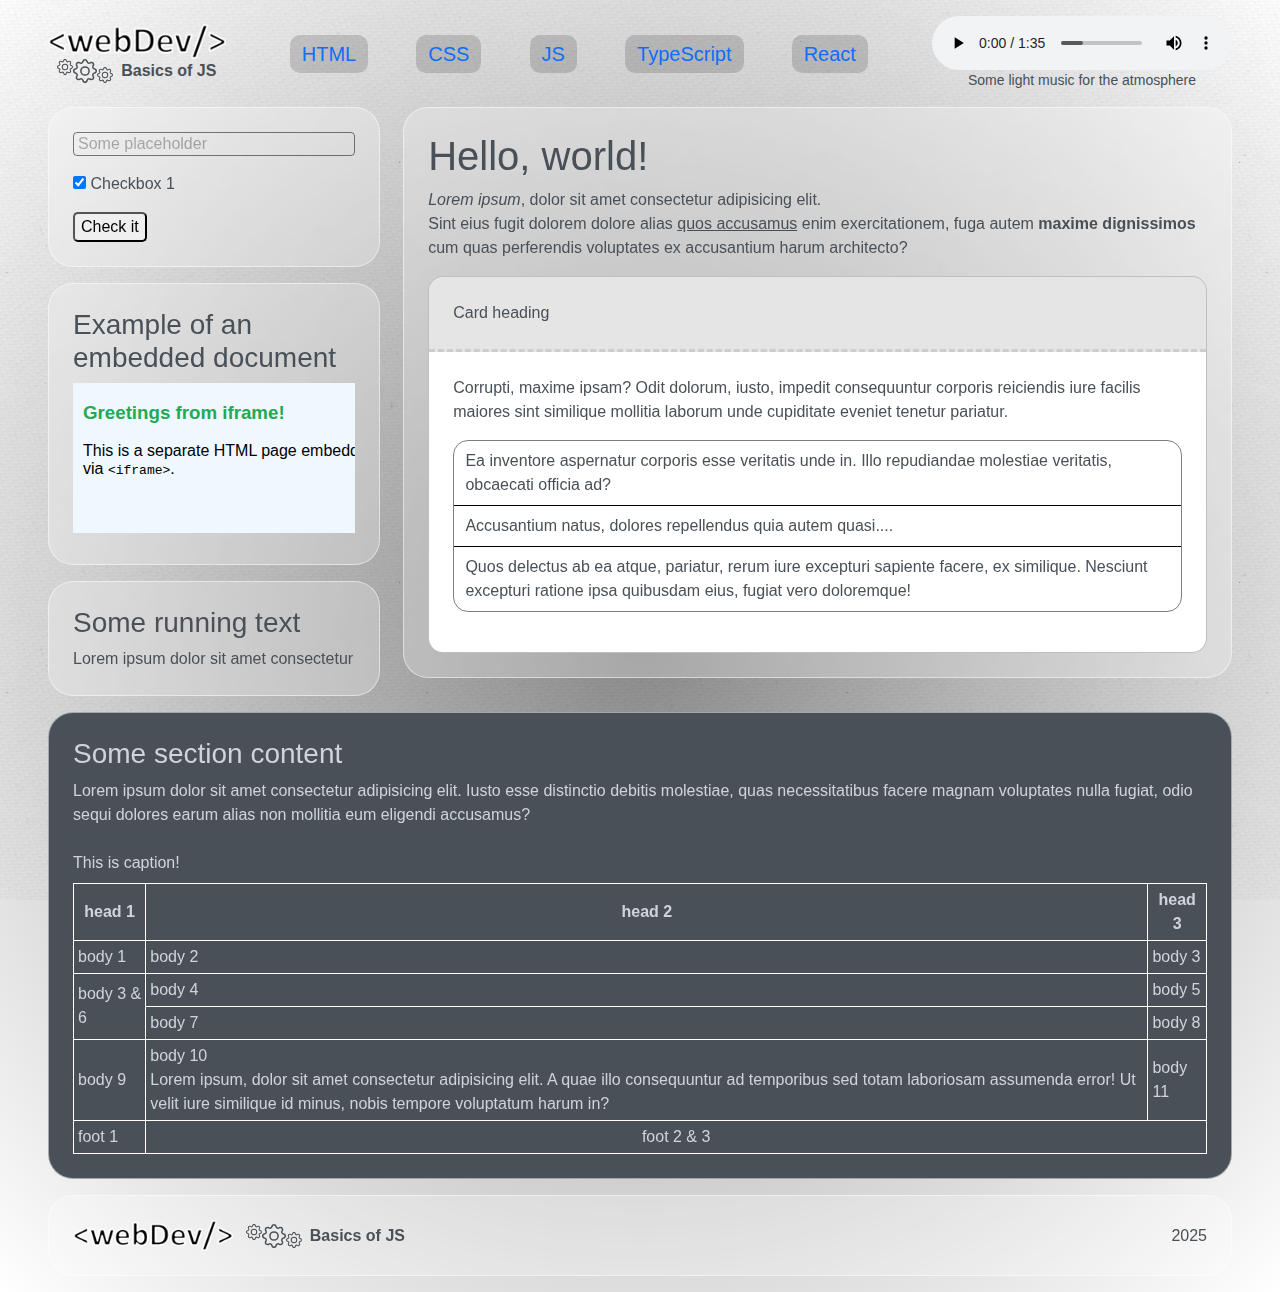
<file: index.html>
<!DOCTYPE html>
<html lang="en">
    <head>
        <meta charset="UTF-8" />
        <meta name="viewport" content="width=device-width, initial-scale=1.0" />
        <title>webDev - Basics of JS</title>
        <link rel="icon" type="image/png" href="./images/favicon.png" sizes="32x32" />
        <meta name="description" content="The page demonstrates Basics of JS" />
        <link rel="stylesheet" href="./assets/styles/bootstrap-reboot.min.css" />
        <link rel="stylesheet" href="./assets/styles/main.css" />
        <!-- <script src="./assets/js/main.js"></script> -->
    </head>
    <body>
        <div id="root">
            <div class="app container">
                <input type="checkbox" id="offcanvas-checkbox" />
                <label for="offcanvas-checkbox" id="offcanvas-overlay"></label>
                <label for="offcanvas-checkbox" class="d-xl-none offcanvas-toggle" id="app-main-offcanvas-toggle">
                    <svg xmlns="http://www.w3.org/2000/svg" width="16" height="16" fill="currentColor" class="bi bi-list" viewBox="0 0 16 16">
                        <path fill-rule="evenodd" d="M2.5 12a.5.5 0 0 1 .5-.5h10a.5.5 0 0 1 0 1H3a.5.5 0 0 1-.5-.5m0-4a.5.5 0 0 1 .5-.5h10a.5.5 0 0 1 0 1H3a.5.5 0 0 1-.5-.5m0-4a.5.5 0 0 1 .5-.5h10a.5.5 0 0 1 0 1H3a.5.5 0 0 1-.5-.5" />
                    </svg>
                </label>
                <header class="app-header app-offcanvas align-items-center d-flex" role="dialog" aria-modal="true" aria-label="Main navigation">
                    <label for="offcanvas-checkbox" class="d-xl-none offcanvas-toggle">
                        <svg xmlns="http://www.w3.org/2000/svg" width="24" height="24" fill="currentColor" class="bi bi-x" viewBox="0 0 16 16">
                            <path d="M4.646 4.646a.5.5 0 0 1 .708 0L8 7.293l2.646-2.647a.5.5 0 0 1 .708.708L8.707 8l2.647 2.646a.5.5 0 0 1-.708.708L8 8.707l-2.646 2.647a.5.5 0 0 1-.708-.708L7.293 8 4.646 5.354a.5.5 0 0 1 0-.708" />
                        </svg>
                    </label>
                    <a href="/" class="d-flex flex-column app-logo-box">
                        <div class="app-logo-wrap">
                            <img alt="webDev" src="/images/logos/logo_webDev.png" />
                            <span class="sr-only">webDev Logo</span>
                        </div>
                        <div class="align-items-center content-panel d-flex justify-content-center">
                            <div class="gears-box">
                                <svg xmlns="http://www.w3.org/2000/svg" fill="currentColor" class="animation-rotate-90cc bi bi-gear" viewBox="0 0 16 16">
                                    <path d="M8 4.754a3.246 3.246 0 1 0 0 6.492 3.246 3.246 0 0 0 0-6.492M5.754 8a2.246 2.246 0 1 1 4.492 0 2.246 2.246 0 0 1-4.492 0" />
                                    <path
                                        d="M9.796 1.343c-.527-1.79-3.065-1.79-3.592 0l-.094.319a.873.873 0 0 1-1.255.52l-.292-.16c-1.64-.892-3.433.902-2.54 2.541l.159.292a.873.873 0 0 1-.52 1.255l-.319.094c-1.79.527-1.79 3.065 0 3.592l.319.094a.873.873 0 0 1 .52 1.255l-.16.292c-.892 1.64.901 3.434 2.541 2.54l.292-.159a.873.873 0 0 1 1.255.52l.094.319c.527 1.79 3.065 1.79 3.592 0l.094-.319a.873.873 0 0 1 1.255-.52l.292.16c1.64.893 3.434-.902 2.54-2.541l-.159-.292a.873.873 0 0 1 .52-1.255l.319-.094c1.79-.527 1.79-3.065 0-3.592l-.319-.094a.873.873 0 0 1-.52-1.255l.16-.292c.893-1.64-.902-3.433-2.541-2.54l-.292.159a.873.873 0 0 1-1.255-.52zm-2.633.283c.246-.835 1.428-.835 1.674 0l.094.319a1.873 1.873 0 0 0 2.693 1.115l.291-.16c.764-.415 1.6.42 1.184 1.185l-.159.292a1.873 1.873 0 0 0 1.116 2.692l.318.094c.835.246.835 1.428 0 1.674l-.319.094a1.873 1.873 0 0 0-1.115 2.693l.16.291c.415.764-.42 1.6-1.185 1.184l-.291-.159a1.873 1.873 0 0 0-2.693 1.116l-.094.318c-.246.835-1.428.835-1.674 0l-.094-.319a1.873 1.873 0 0 0-2.692-1.115l-.292.16c-.764.415-1.6-.42-1.184-1.185l.159-.291A1.873 1.873 0 0 0 1.945 8.93l-.319-.094c-.835-.246-.835-1.428 0-1.674l.319-.094A1.873 1.873 0 0 0 3.06 4.377l-.16-.292c-.415-.764.42-1.6 1.185-1.184l.292.159a1.873 1.873 0 0 0 2.692-1.115z"
                                    />
                                </svg>
                                <svg xmlns="http://www.w3.org/2000/svg" fill="currentColor" class="animation-rotate-90c bi bi-gear big" viewBox="0 0 16 16">
                                    <path d="M8 4.754a3.246 3.246 0 1 0 0 6.492 3.246 3.246 0 0 0 0-6.492M5.754 8a2.246 2.246 0 1 1 4.492 0 2.246 2.246 0 0 1-4.492 0" />
                                    <path
                                        d="M9.796 1.343c-.527-1.79-3.065-1.79-3.592 0l-.094.319a.873.873 0 0 1-1.255.52l-.292-.16c-1.64-.892-3.433.902-2.54 2.541l.159.292a.873.873 0 0 1-.52 1.255l-.319.094c-1.79.527-1.79 3.065 0 3.592l.319.094a.873.873 0 0 1 .52 1.255l-.16.292c-.892 1.64.901 3.434 2.541 2.54l.292-.159a.873.873 0 0 1 1.255.52l.094.319c.527 1.79 3.065 1.79 3.592 0l.094-.319a.873.873 0 0 1 1.255-.52l.292.16c1.64.893 3.434-.902 2.54-2.541l-.159-.292a.873.873 0 0 1 .52-1.255l.319-.094c1.79-.527 1.79-3.065 0-3.592l-.319-.094a.873.873 0 0 1-.52-1.255l.16-.292c.893-1.64-.902-3.433-2.541-2.54l-.292.159a.873.873 0 0 1-1.255-.52zm-2.633.283c.246-.835 1.428-.835 1.674 0l.094.319a1.873 1.873 0 0 0 2.693 1.115l.291-.16c.764-.415 1.6.42 1.184 1.185l-.159.292a1.873 1.873 0 0 0 1.116 2.692l.318.094c.835.246.835 1.428 0 1.674l-.319.094a1.873 1.873 0 0 0-1.115 2.693l.16.291c.415.764-.42 1.6-1.185 1.184l-.291-.159a1.873 1.873 0 0 0-2.693 1.116l-.094.318c-.246.835-1.428.835-1.674 0l-.094-.319a1.873 1.873 0 0 0-2.692-1.115l-.292.16c-.764.415-1.6-.42-1.184-1.185l.159-.291A1.873 1.873 0 0 0 1.945 8.93l-.319-.094c-.835-.246-.835-1.428 0-1.674l.319-.094A1.873 1.873 0 0 0 3.06 4.377l-.16-.292c-.415-.764.42-1.6 1.185-1.184l.292.159a1.873 1.873 0 0 0 2.692-1.115z"
                                    />
                                </svg>
                                <svg xmlns="http://www.w3.org/2000/svg" fill="currentColor" class="animation-rotate-90cc bi bi-gear" viewBox="0 0 16 16">
                                    <path d="M8 4.754a3.246 3.246 0 1 0 0 6.492 3.246 3.246 0 0 0 0-6.492M5.754 8a2.246 2.246 0 1 1 4.492 0 2.246 2.246 0 0 1-4.492 0" />
                                    <path
                                        d="M9.796 1.343c-.527-1.79-3.065-1.79-3.592 0l-.094.319a.873.873 0 0 1-1.255.52l-.292-.16c-1.64-.892-3.433.902-2.54 2.541l.159.292a.873.873 0 0 1-.52 1.255l-.319.094c-1.79.527-1.79 3.065 0 3.592l.319.094a.873.873 0 0 1 .52 1.255l-.16.292c-.892 1.64.901 3.434 2.541 2.54l.292-.159a.873.873 0 0 1 1.255.52l.094.319c.527 1.79 3.065 1.79 3.592 0l.094-.319a.873.873 0 0 1 1.255-.52l.292.16c1.64.893 3.434-.902 2.54-2.541l-.159-.292a.873.873 0 0 1 .52-1.255l.319-.094c1.79-.527 1.79-3.065 0-3.592l-.319-.094a.873.873 0 0 1-.52-1.255l.16-.292c.893-1.64-.902-3.433-2.541-2.54l-.292.159a.873.873 0 0 1-1.255-.52zm-2.633.283c.246-.835 1.428-.835 1.674 0l.094.319a1.873 1.873 0 0 0 2.693 1.115l.291-.16c.764-.415 1.6.42 1.184 1.185l-.159.292a1.873 1.873 0 0 0 1.116 2.692l.318.094c.835.246.835 1.428 0 1.674l-.319.094a1.873 1.873 0 0 0-1.115 2.693l.16.291c.415.764-.42 1.6-1.185 1.184l-.291-.159a1.873 1.873 0 0 0-2.693 1.116l-.094.318c-.246.835-1.428.835-1.674 0l-.094-.319a1.873 1.873 0 0 0-2.692-1.115l-.292.16c-.764.415-1.6-.42-1.184-1.185l.159-.291A1.873 1.873 0 0 0 1.945 8.93l-.319-.094c-.835-.246-.835-1.428 0-1.674l.319-.094A1.873 1.873 0 0 0 3.06 4.377l-.16-.292c-.415-.764.42-1.6 1.185-1.184l.292.159a1.873 1.873 0 0 0 2.692-1.115z"
                                    />
                                </svg>
                            </div>
                            <div class="text-box">
                                <strong class="iterationName">Basics of JS</strong>
                            </div>
                        </div>
                    </a>
                    <nav class="d-flex justify-content-evenly">
                        <a href="#" class="h-effect-01">HTML</a>
                        <a href="#" class="h-effect-01">CSS</a>
                        <a href="#" class="h-effect-01">JS</a>
                        <a href="#" class="h-effect-01">TypeScript</a>
                        <a href="#" class="h-effect-01">React</a>
                    </nav>
                    <div class="align-items-center d-flex flex-column">
                        <audio controls class="mw-100">
                            <source src="/assets/audio/Lovely Piano Song.mp3" type="audio/mpeg" />
                            <source src="/assets/audio/Lovely-Piano-Song.ogg" type="audio/ogg" />
                            Your browser does not support audio playback.
                        </audio>
                        <small>Some light music for the atmosphere</small>
                    </div>
                </header>
                <div class="app-body d-flex">
                    <main class="app-block h-effect-01">
                        <article>
                            <h1 id="app-main-heading">Hello, world!</h1>
                            <p><em>Lorem ipsum</em>, dolor sit amet consectetur adipisicing elit.<br />Sint eius fugit dolorem dolore alias <span style="text-decoration: underline">quos accusamus</span> enim exercitationem, fuga autem <strong>maxime dignissimos</strong> cum quas perferendis voluptates ex accusantium harum architecto?</p>
                        </article>
                        <section class="card">
                            <div class="card-header">Card heading</div>
                            <div class="card-body">
                                <p>Corrupti, maxime ipsam? Odit dolorum, iusto, impedit consequuntur corporis reiciendis iure facilis maiores sint similique mollitia laborum unde cupiditate eveniet tenetur pariatur.</p>
                                <ul class="app-list list-group list-group-flush">
                                    <li>Ea inventore aspernatur corporis esse veritatis unde in. Illo repudiandae molestiae veritatis, obcaecati officia ad?</li>
                                    <li>Accusantium natus, dolores repellendus quia autem quasi....</li>
                                    <li>Quos delectus ab ea atque, pariatur, rerum iure excepturi sapiente facere, ex similique. Nesciunt excepturi ratione ipsa quibusdam eius, fugiat vero doloremque!</li>
                                </ul>
                            </div>
                        </section>
                    </main>
                    <aside>
                        <div class="app-block h-effect-01 mb-1">
                            <form action="">
                                <input class="mb-1" type="text" name="input_text_1" id="input_text_1" placeholder="Some placeholder" />
                                <div class="mb-1">
                                    <input checked type="checkbox" name="check_1" id="check_1" />
                                    <label for="check_1">Checkbox 1</label>
                                </div>
                                <button>Check it</button>
                            </form>
                        </div>
                        <div class="app-block h-effect-01 mb-1">
                            <h3>Example of an embedded document</h3>
                            <iframe src="iframe-example.html" width="100%" height="150" title="Embedded document"></iframe>
                        </div>
                        <div class="app-block h-effect-01">
                            <h3>Some running text</h3>
                            <div class="marquee">
                                <span>Lorem ipsum dolor sit amet consectetur adipisicing elit. Sit magni qui at architecto, minima, amet nulla, nam recusandae consequuntur laborum ipsa!</span>
                                <span aria-hidden="true">Lorem ipsum dolor sit amet consectetur adipisicing elit. Sit magni qui at architecto, minima, amet nulla, nam recusandae consequuntur laborum ipsa!</span>
                            </div>
                        </div>
                    </aside>
                    <div class="w-100">
                        <section class="app-block block-gray">
                            <h3>Some section content</h3>
                            <p>Lorem ipsum dolor sit amet consectetur adipisicing elit. Iusto esse distinctio debitis molestiae, quas necessitatibus facere magnam voluptates nulla fugiat, odio sequi dolores earum alias non mollitia eum eligendi accusamus?</p>
                            <div class="table-responsive">
                                <table>
                                    <caption>
                                        This is caption!
                                    </caption>
                                    <thead>
                                        <tr class="text-center">
                                            <th>head 1</th>
                                            <th>head 2</th>
                                            <th>head 3</th>
                                        </tr>
                                    </thead>
                                    <tfoot>
                                        <tr>
                                            <td>foot 1</td>
                                            <td colspan="2" class="text-center">foot 2 &amp; 3</td>
                                        </tr>
                                    </tfoot>
                                    <tbody>
                                        <tr>
                                            <td>body 1</td>
                                            <td>body 2</td>
                                            <td>body 3</td>
                                        </tr>
                                        <tr>
                                            <td rowspan="2">body 3 & 6</td>
                                            <td>body 4</td>
                                            <td>body 5</td>
                                        </tr>
                                        <tr>
                                            <td>body 7</td>
                                            <td>body 8</td>
                                        </tr>
                                        <tr>
                                            <td>body 9</td>
                                            <td>body 10<br />Lorem ipsum, dolor sit amet consectetur adipisicing elit. A quae illo consequuntur ad temporibus sed totam laboriosam assumenda error! Ut velit iure similique id minus, nobis tempore voluptatum harum in?</td>
                                            <td>body 11</td>
                                        </tr>
                                    </tbody>
                                </table>
                            </div>
                        </section>
                    </div>
                </div>
                <footer class="app-footer">
                    <div class="app-block align-items-center d-flex flex-wrap justify-content-between">
                        <a href="/" class="align-items-center d-flex app-logo-box">
                            <div class="app-logo-wrap">
                                <img alt="webDev" src="/images/logos/logo_webDev.png" />
                                <span class="sr-only">webDev Logo</span>
                            </div>
                            <div class="align-items-center content-panel d-flex justify-content-center">
                                <div class="gears-box">
                                    <svg xmlns="http://www.w3.org/2000/svg" fill="currentColor" class="animation-rotate-90cc bi bi-gear" viewBox="0 0 16 16">
                                        <path d="M8 4.754a3.246 3.246 0 1 0 0 6.492 3.246 3.246 0 0 0 0-6.492M5.754 8a2.246 2.246 0 1 1 4.492 0 2.246 2.246 0 0 1-4.492 0" />
                                        <path
                                            d="M9.796 1.343c-.527-1.79-3.065-1.79-3.592 0l-.094.319a.873.873 0 0 1-1.255.52l-.292-.16c-1.64-.892-3.433.902-2.54 2.541l.159.292a.873.873 0 0 1-.52 1.255l-.319.094c-1.79.527-1.79 3.065 0 3.592l.319.094a.873.873 0 0 1 .52 1.255l-.16.292c-.892 1.64.901 3.434 2.541 2.54l.292-.159a.873.873 0 0 1 1.255.52l.094.319c.527 1.79 3.065 1.79 3.592 0l.094-.319a.873.873 0 0 1 1.255-.52l.292.16c1.64.893 3.434-.902 2.54-2.541l-.159-.292a.873.873 0 0 1 .52-1.255l.319-.094c1.79-.527 1.79-3.065 0-3.592l-.319-.094a.873.873 0 0 1-.52-1.255l.16-.292c.893-1.64-.902-3.433-2.541-2.54l-.292.159a.873.873 0 0 1-1.255-.52zm-2.633.283c.246-.835 1.428-.835 1.674 0l.094.319a1.873 1.873 0 0 0 2.693 1.115l.291-.16c.764-.415 1.6.42 1.184 1.185l-.159.292a1.873 1.873 0 0 0 1.116 2.692l.318.094c.835.246.835 1.428 0 1.674l-.319.094a1.873 1.873 0 0 0-1.115 2.693l.16.291c.415.764-.42 1.6-1.185 1.184l-.291-.159a1.873 1.873 0 0 0-2.693 1.116l-.094.318c-.246.835-1.428.835-1.674 0l-.094-.319a1.873 1.873 0 0 0-2.692-1.115l-.292.16c-.764.415-1.6-.42-1.184-1.185l.159-.291A1.873 1.873 0 0 0 1.945 8.93l-.319-.094c-.835-.246-.835-1.428 0-1.674l.319-.094A1.873 1.873 0 0 0 3.06 4.377l-.16-.292c-.415-.764.42-1.6 1.185-1.184l.292.159a1.873 1.873 0 0 0 2.692-1.115z"
                                        />
                                    </svg>
                                    <svg xmlns="http://www.w3.org/2000/svg" fill="currentColor" class="animation-rotate-90c bi bi-gear big" viewBox="0 0 16 16">
                                        <path d="M8 4.754a3.246 3.246 0 1 0 0 6.492 3.246 3.246 0 0 0 0-6.492M5.754 8a2.246 2.246 0 1 1 4.492 0 2.246 2.246 0 0 1-4.492 0" />
                                        <path
                                            d="M9.796 1.343c-.527-1.79-3.065-1.79-3.592 0l-.094.319a.873.873 0 0 1-1.255.52l-.292-.16c-1.64-.892-3.433.902-2.54 2.541l.159.292a.873.873 0 0 1-.52 1.255l-.319.094c-1.79.527-1.79 3.065 0 3.592l.319.094a.873.873 0 0 1 .52 1.255l-.16.292c-.892 1.64.901 3.434 2.541 2.54l.292-.159a.873.873 0 0 1 1.255.52l.094.319c.527 1.79 3.065 1.79 3.592 0l.094-.319a.873.873 0 0 1 1.255-.52l.292.16c1.64.893 3.434-.902 2.54-2.541l-.159-.292a.873.873 0 0 1 .52-1.255l.319-.094c1.79-.527 1.79-3.065 0-3.592l-.319-.094a.873.873 0 0 1-.52-1.255l.16-.292c.893-1.64-.902-3.433-2.541-2.54l-.292.159a.873.873 0 0 1-1.255-.52zm-2.633.283c.246-.835 1.428-.835 1.674 0l.094.319a1.873 1.873 0 0 0 2.693 1.115l.291-.16c.764-.415 1.6.42 1.184 1.185l-.159.292a1.873 1.873 0 0 0 1.116 2.692l.318.094c.835.246.835 1.428 0 1.674l-.319.094a1.873 1.873 0 0 0-1.115 2.693l.16.291c.415.764-.42 1.6-1.185 1.184l-.291-.159a1.873 1.873 0 0 0-2.693 1.116l-.094.318c-.246.835-1.428.835-1.674 0l-.094-.319a1.873 1.873 0 0 0-2.692-1.115l-.292.16c-.764.415-1.6-.42-1.184-1.185l.159-.291A1.873 1.873 0 0 0 1.945 8.93l-.319-.094c-.835-.246-.835-1.428 0-1.674l.319-.094A1.873 1.873 0 0 0 3.06 4.377l-.16-.292c-.415-.764.42-1.6 1.185-1.184l.292.159a1.873 1.873 0 0 0 2.692-1.115z"
                                        />
                                    </svg>
                                    <svg xmlns="http://www.w3.org/2000/svg" fill="currentColor" class="animation-rotate-90cc bi bi-gear" viewBox="0 0 16 16">
                                        <path d="M8 4.754a3.246 3.246 0 1 0 0 6.492 3.246 3.246 0 0 0 0-6.492M5.754 8a2.246 2.246 0 1 1 4.492 0 2.246 2.246 0 0 1-4.492 0" />
                                        <path
                                            d="M9.796 1.343c-.527-1.79-3.065-1.79-3.592 0l-.094.319a.873.873 0 0 1-1.255.52l-.292-.16c-1.64-.892-3.433.902-2.54 2.541l.159.292a.873.873 0 0 1-.52 1.255l-.319.094c-1.79.527-1.79 3.065 0 3.592l.319.094a.873.873 0 0 1 .52 1.255l-.16.292c-.892 1.64.901 3.434 2.541 2.54l.292-.159a.873.873 0 0 1 1.255.52l.094.319c.527 1.79 3.065 1.79 3.592 0l.094-.319a.873.873 0 0 1 1.255-.52l.292.16c1.64.893 3.434-.902 2.54-2.541l-.159-.292a.873.873 0 0 1 .52-1.255l.319-.094c1.79-.527 1.79-3.065 0-3.592l-.319-.094a.873.873 0 0 1-.52-1.255l.16-.292c.893-1.64-.902-3.433-2.541-2.54l-.292.159a.873.873 0 0 1-1.255-.52zm-2.633.283c.246-.835 1.428-.835 1.674 0l.094.319a1.873 1.873 0 0 0 2.693 1.115l.291-.16c.764-.415 1.6.42 1.184 1.185l-.159.292a1.873 1.873 0 0 0 1.116 2.692l.318.094c.835.246.835 1.428 0 1.674l-.319.094a1.873 1.873 0 0 0-1.115 2.693l.16.291c.415.764-.42 1.6-1.185 1.184l-.291-.159a1.873 1.873 0 0 0-2.693 1.116l-.094.318c-.246.835-1.428.835-1.674 0l-.094-.319a1.873 1.873 0 0 0-2.692-1.115l-.292.16c-.764.415-1.6-.42-1.184-1.185l.159-.291A1.873 1.873 0 0 0 1.945 8.93l-.319-.094c-.835-.246-.835-1.428 0-1.674l.319-.094A1.873 1.873 0 0 0 3.06 4.377l-.16-.292c-.415-.764.42-1.6 1.185-1.184l.292.159a1.873 1.873 0 0 0 2.692-1.115z"
                                        />
                                    </svg>
                                </div>
                                <div class="text-box">
                                    <strong class="iterationName">Basics of JS</strong>
                                </div>
                            </div>
                        </a>
                        <span class="d-block ms-1">2025</span>
                    </div>
                </footer>
            </div>
        </div>
        <script>
            "use strict";

            /*
            This script was made to demonstrate the basics of JavaScript.
            Written by @1vanguard
            */

            // Add some constants
            const helloWorld = "Hello, World!";
            const BASE_NAME = "webDev";
            const sRGBColorsNum = 16777216,
                distanceToMoonMm = 384_400_000_000n;
            // const scriptBirthday = '2025.11.01';
            const scriptBirthday = new Date("2025-11-01T12:01:02Z").toLocaleDateString(); // Specifying a date using a special JavaScript function

            // Add a few variables
            let projectName = BASE_NAME,
                projectIterationName = "Basics of JS",
                // , projectStatus = undefined
                projectTechList = ["HTML", "CSS", "JS", "TypeScript", "React"],
                num_0 = "0",
                num_1 = 1,
                num_2 = -10,
                num_3 = "3",
                num_4 = 4.5,
                num_5 = 0,
                num_6 = " 6... he-he",
                num_7 = "seven",
                num_8,
                num_9,
                num_10,
                num_11 = 12,
                num_12 = null,
                num_13 = 0,
                isDeveloper = false,
                user = {},
                proUser,
                crazyArray02 = [BASE_NAME, projectTechList, distanceToMoonMm, [], user, 21, undefined, "Am I good enough?", false, [true, projectTechList[3]], num_7],
                crazyArray03 = crazyArray02,
                yearsOfExperience = null;
            let num_super = (num_8 = num_9 = num_10 = -4 - 2 * -++num_1 + (num_5 *= 13));
            let num_error = num_super / yearsOfExperience;
            let userExperienceLevel = "user",
                userName = "",
                userAge;

            // Add a Symbol property to user object (hidden from regular enumeration)
            const userPrivateId = Symbol("private user id");
            user[userPrivateId] = "id_" + Date.now(); // Unic ID

            // Show greetings and some questions for user
            alert(helloWorld);

            userAge = prompt("How old are you?", 18);
            let userNameInput = prompt("What is your name?");
            isDeveloper = confirm("Are you a web developer?");

            // Do some things with user data
            user["age"] = userAge;
            if (userName.length < 1) {
                if (typeof userNameInput === "string") userName = userNameInput;
                user["name"] = userName;
            }

            user.isDeveloper = isDeveloper ? "Yes" : "No";
            isDeveloper ? (proUser = user) : (proUser = {});

            if (isDeveloper) {
                proUser.requriedTechList = projectTechList;
                let yearsOfExperienceInput = prompt("How many years of experience do you have?");
                proUser.yearsOfExperience ??= yearsOfExperienceInput ? yearsOfExperienceInput : yearsOfExperience

                // Evaluate user's experience level using switch with grouped values
                const exp = parseInt(proUser.yearsOfExperience);
                if (isNaN(exp)) {
                    userExperienceLevel = "unknown";
                } else {
                    switch (true) {
                        case exp >= 0 && exp < 1:
                            userExperienceLevel = "junior";
                            break;
                        case exp >= 1 && exp < 3:
                            userExperienceLevel = "middle";
                            break;
                        case exp >= 3 && exp < 5:
                        case exp >= 5 && exp < 7:
                            userExperienceLevel = "senior";
                            break;
                        case exp >= 7 && exp < 10:
                        case exp >= 10 && exp < 15:
                        case exp >= 15:
                            userExperienceLevel = "expert";
                            break;
                        default:
                            userExperienceLevel = "unknown";
                    }
                }
                proUser["userExperienceLevel"] = userExperienceLevel;
            }

            do {
                if (helloWorld == "Hello, World!") {
                    // Add example of var notation
                    var letMeDie = "I'm an outdated variable notation, but I can still be found in legacy code.";
                    let let_VS_var = "I'm a \"let\" declaration. I've been defined here and are only accessible within the body of the if statement: if (helloWorld == 'Hello, World!').";
                }
                num_1++;
            } while (num_1 < 2);

            // Output data in console
            console.log("Script birthday: " + scriptBirthday);
            userName && console.log(userName + ", welcome to JS world!");
            isDeveloper || console.log("Your experience level is:", userExperienceLevel);
            if (distanceToMoonMm && !isDeveloper) {
                console.warn("You are not a developer but it's easy to fix it!\tYou should master the following technologies:");
                for (let i = 0; i < projectTechList.length; i++) {
                    if (i < 3) console.log(projectTechList[i]);
                }
            } else {
                console.log("Congratulations! You are a developer and you are on the right side!");
                console.log(`Symbol property "userPrivateId" was added to user object on 251 string. You can access it directly user[userPrivateId] (${user[userPrivateId]}). But it's not visible in regular keys, JSON or in for...in loop.\nFor example:`);
                console.log("Object.keys(user): ", Object.keys(user));
                for (let key in proUser) {
                    console.log(key + ": ", proUser[key]);
                }
                console.log("Stringified JSON object: ", JSON.stringify(user));
            }

            // Show example of "var" and let_VS_var
            console.log('This is example of "var" works: ', letMeDie);
            try {
                if (let_VS_var) console.log('This is example of "let_VS_var": ', let_VS_var);
            } catch {
                console.log('This demonstrates "let_VS_var" scope. let_VS_var was declared inside a block and is not accessible here.');
            }

            // Show some types check
            console.log("Type of user.name:", typeof user.name);
            console.log("Is projectTechList an Array?", projectTechList instanceof Array);

            // Boolean coercion examples
            console.log("Boolean coercion examples:");
            console.log(Boolean(0), Boolean(1), Boolean(""), Boolean("hello"), Boolean(null), Boolean({}));

            // Show some Nan
            console.error("This is example of math error result: ", num_error);

            // Simple timer "While ... do" example
            let i = num_13;
            while (i++ < num_11 - 9) {
                console.log(`This is iteration №${i} of "While ... do" loop`);
            }

            // Mutate arrays and show result
            crazyArray03[8] = true;
            console.log(`I'm mutated element of the crazyArray02 with index 8: ${crazyArray02[8]}`);
            console.log("I'm mutated crazyArray02 itself:", crazyArray02);

            // Output user objects in console
            console.log("This is user object: ", user);
            console.log("This is proUser object: ", proUser);

            // Define resutText01 based on user's unswer and show result alert
            let resutText01 = isDeveloper ? "Check dev console, please!" : 'Press F12 an open "Console" tab, please!';
            alert(resutText01);
        </script>
    </body>
</html>
</file>
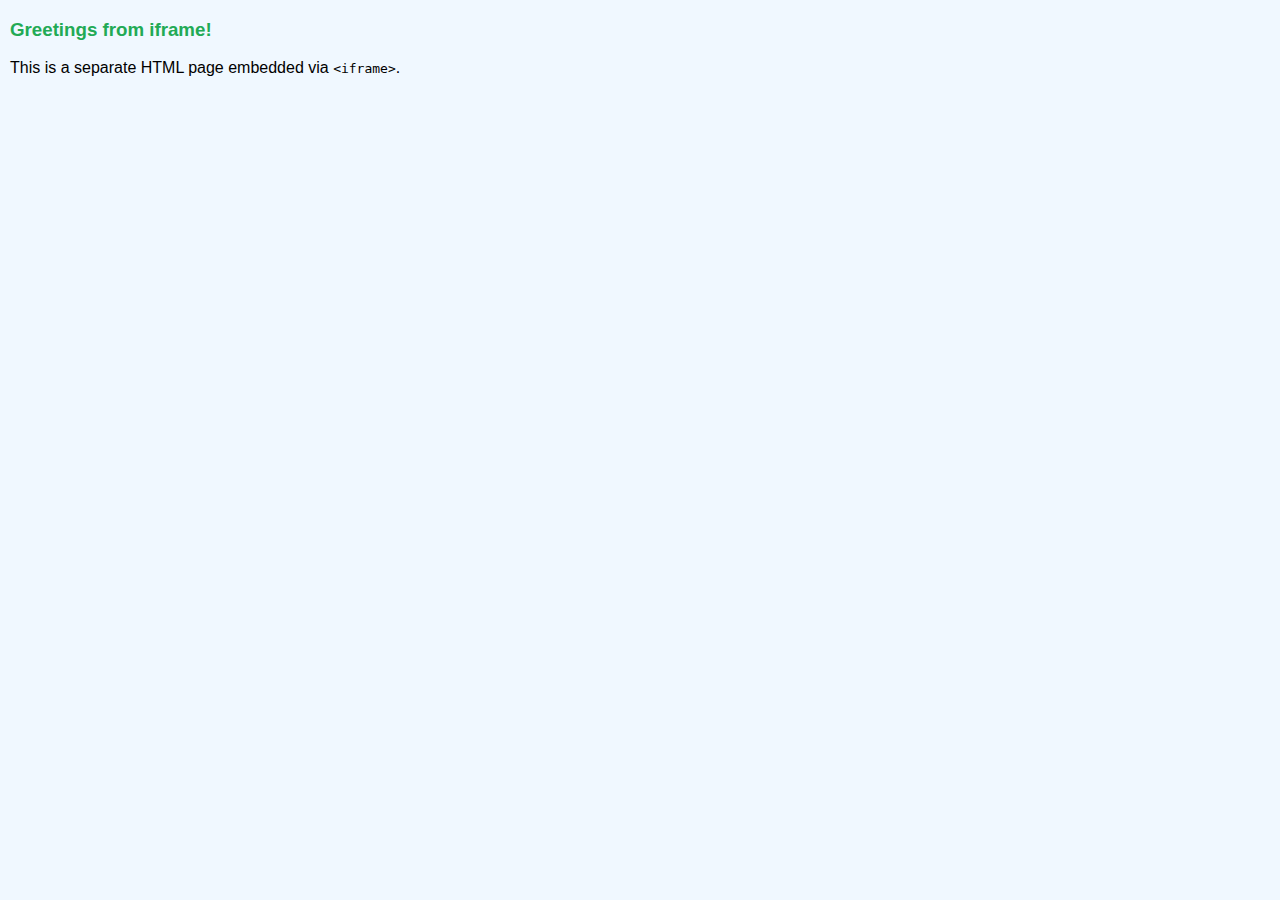
<file: iframe-example.html>
<!DOCTYPE html>
<html>
<head>
    <style>
        body { font-family: sans-serif; background: #f0f8ff; margin: 10px; min-width: 300px; }
        h3 { color: #2a5; }
    </style>
</head>
<body>
    <h3>Greetings from iframe!</h3>
    <p>This is a separate HTML page embedded via <code>&lt;iframe&gt;</code>.</p>
</body>
</html>
</file>
<file: assets/styles/main.css>
/* Main css document */

:root {
    color-scheme: light dark;
    /* --xs: 0;
    --sm: 576px;
    --md: 768px;
    --lg: 992px;
    --xl: 1200px;
    --xxl: 1400px;
    --xxxl: 1920px; */
    --light-r: 255;
    --light-g: 255;
    --light-b: 255;
    --dark-r: 0;
    --dark-g: 0;
    --dark-b: 0;
    --color-dark: var(--bs-black);
    --color-light: var(--bs-white);
    --color-dark-rgb: var(--bs-black-rgb);
    --color-light-rgb: var(--bs-white-rgb);
    --color-gray-100: var(--bs-gray-100);
    --color-gray-200: var(--bs-gray-200);
    --color-gray-300: var(--bs-gray-300);
    --color-gray-400: var(--bs-gray-400);
    --color-gray-500: var(--bs-gray-500);
    --color-gray-600: var(--bs-gray-600);
    --color-gray-700: var(--bs-gray-700);
    --color-gray-800: var(--bs-gray-800);
    --color-gray-900: var(--bs-gray-900);
    --body-background-image: url("/images/backgrounds/clean-textile.png"); /* '../clean-gray-paper.png' '../crisp-paper-ruffles.png' */
    --body-dark-background: rgba(var(--dark-r), var(--dark-g), var(--dark-b), 0.7);
    --body-dark-gradient: radial-gradient(circle, rgba(115, 115, 115, 0.5) 0%, rgba(var(--dark-r), var(--dark-g), var(--dark-b), 1) 100%);
    --body-light-background: rgba(var(--dark-r), var(--dark-g), var(--dark-b), 0.1);
    --body-light-gradient: radial-gradient(circle, rgba(var(--dark-r), var(--dark-g), var(--dark-b), 0.45) 0%, rgba(var(--light-r), var(--light-g), var(--light-b), 0.15) 100%);
    --font-size: var(--bs-body-font-size);
    --font-size-adaptive: 0.75vw;
    --line-height: var(--bs-body-line-height);
    --table-border-color-dark: var(--color-light);
    --table-border-color-light: var(--color-dark);
}

/* Custom scrolbar */
* {
    scrollbar-color: light-dark(rgba(var(--dark-r), var(--dark-g), var(--dark-b), 0.7), rgba(var(--light-r), var(--light-g), var(--light-b), 0.7)) light-dark(rgba(var(--dark-r), var(--dark-g), var(--dark-b), 0.2), rgba(var(--light-r), var(--light-g), var(--light-b), 0.2));
    scrollbar-width: thin;
}
/* --- */

html {
    display: flex;
    flex-direction: column;
    height: 100%;
    min-height: 100vh;
    scroll-behavior: smooth;
}

body {
    background-color: var(--color-light);
    background-color: light-dark(var(--color-light), var(--color-dark));
    color: var(--color-gray-900);
    color: light-dark(var(--color-gray-700), var(--color-gray-300));
    display: flex;
    font-family: -apple-system, BlinkMacSystemFont, "Segoe UI", Roboto, Oxygen, Ubuntu, Cantarell, "Open Sans", "Helvetica Neue", sans-serif;
    font-size: max(var(--font-size), var(--font-size-adaptive));
    line-height: var(--line-height);
    flex-direction: column;
    flex-grow: 1;
    position: relative;
    z-index: 0;
}

body::after {
    display: block;
    content: "";
    position: absolute;
    top: 0;
    right: 0;
    bottom: 0;
    left: 0;
    z-index: 2;
}

body::before {
    background-attachment: fixed;
    background-image: var(--body-background-image);
    background-position: center;
    background-repeat: repeat;
    content: "";
    position: absolute;
    top: 0;
    right: 0;
    bottom: 0;
    left: 0;
    z-index: 1;
}

@media (prefers-color-scheme: dark) {
    body::after {
        background: var(--body-dark-background);
        background: var(--body-dark-gradient);
    }
}
@media (prefers-color-scheme: light) {
    body::after {
        background: var(--body-light-background);
        background: var(--body-light-gradient);
    }
}

body > * {
    display: flex;
    flex-direction: column;
    flex-grow: 1;
    position: relative;
    z-index: 3;
}

body > * > * {
    flex-grow: 1;
}

script {
    display: none;
}

button {
    border-radius: 5px;
    overflow: hidden;
    position: relative;
    z-index: 1;
}

button:active::before {
    background-color: light-dark(rgba(var(--dark-r), var(--dark-g), var(--dark-b), 0.5), rgba(var(--light-r), var(--light-g), var(--light-b), 0.5));
}

button:hover::before {
    background-color: light-dark(rgba(var(--dark-r), var(--dark-g), var(--dark-b), 0.25), rgba(var(--light-r), var(--light-g), var(--light-b), 0.25));
}

button::before {
    content: "";
    position: absolute;
    top: 0;
    right: 0;
    bottom: 0;
    left: 0;
    z-index: 2;
}

h1 {
    font-size: 250%;
}

h2 {
    font-size: 200%;
}

h3 {
    font-size: 175%;
}

img {
    max-width: 100%;
    height: auto;
    display: block;
}

input[type="text"] {
    background-color: transparent;
    border: solid 1px light-dark(rgba(var(--dark-r), var(--dark-g), var(--dark-b), 0.5), rgba(var(--light-r), var(--light-g), var(--light-b), 0.5));
    border-radius: 0.25rem;
    font-size: 100%;
    line-height: 1em;
    padding: 0.1rem 0.25rem;
    width: 100%;
}

input[type="text"]:active,
input[type="text"]:focus {
    background-color: light-dark(rgba(var(--dark-r), var(--dark-g), var(--dark-b), 0.15), rgba(var(--light-r), var(--light-g), var(--light-b), 0.15));
    outline: 1px solid light-dark(rgba(var(--dark-r), var(--dark-g), var(--dark-b), 0.75), rgba(var(--light-r), var(--light-g), var(--light-b), 0.75));
}

input[type="text"]:disabled {
    background-color: light-dark(rgba(var(--dark-r), var(--dark-g), var(--dark-b), 0.25), rgba(var(--light-r), var(--light-g), var(--light-b), 0.25));
}

input[type="text"]:invalid {
    border-color: red;
}

input[type="text"]:not(:placeholder-shown):valid {
    border-color: green;
}

input[type="text"]::placeholder {
    color: inherit;
    opacity: 0.3;
}

nav a {
    background-color: light-dark(rgba(var(--dark-r), var(--dark-g), var(--dark-b), 0.15), rgba(var(--light-r), var(--light-g), var(--light-b), 0.15));
    border-radius: 10px;
    display: block;
    font-size: 125%;
    padding: 0.25rem 0.75rem;
    text-decoration: none;
}

nav a:focus,
nav a:hover {
    background-color: light-dark(rgba(var(--dark-r), var(--dark-g), var(--dark-b), 0.45), rgba(var(--light-r), var(--light-g), var(--light-b), 0.45));
}

table {
    width: 100%;
}

table caption {
    caption-side: top;
    color: inherit;
}

td,
th {
    border: solid 1px light-dark(var(--table-border-color-light), var(--table-border-color-dark));
    padding: 0.25rem;
}

.align-items-center {
    align-items: center;
}

.app {
    display: flex;
    flex-direction: column;
    justify-content: space-between;
}

.app-body > *:nth-child(n + 3) {
    margin-top: 1rem;
    order: 3;
}

.app-body {
    align-items: start;
    flex-wrap: wrap;
    justify-content: space-between;
    padding: 1rem 0;
}

.app-body aside {
    order: 2;
    width: 100%;
}
@media screen and (max-width: 1199.98px) {
    .app-body aside {
        margin-top: 1rem;
    }
}
@media screen and (min-width: 1200px) {
    .app-body aside {
        order: 1;
        max-width: 28%;
    }
}

.app-body main {
    order: 1;
    width: 100%;
}
@media screen and (min-width: 1200px) {
    .app-body main {
        order: 2;
        max-width: 70%;
    }
}

.app-block {
    backdrop-filter: blur(3px);
    background-color: rgb(230, 230, 230);
    background-color: light-dark(rgba(var(--light-r), var(--light-g), var(--light-b), 0.25), rgba(var(--light-r), var(--light-g), var(--light-b), 0.1));
    border: solid 1px light-dark(rgba(var(--light-r), var(--light-g), var(--light-b), 0.5), rgba(var(--light-r), var(--light-g), var(--light-b), 0.1));
    border-radius: 25px;
    padding: 1.5rem;
    position: relative;
    z-index: 1;
}

.app-footer .app-logo-wrap {
    margin-right: 1vw;
}

.app-footer .app-logo-box img {
    max-width: max(10rem, 1vw);
    width: auto;
}

@media screen and (max-width: 768px) {
    .app-footer .content-panel {
        display: none;
    }
}

@media screen and (min-width: 1200px) {
    .app-header nav {
        flex-grow: 1;
        padding: 1rem;
    }
    .app-header .app-logo-box {
        width: 15%;
    }
}

.app-list {
    border: solid 1px light-dark(rgba(var(--dark-r), var(--dark-g), var(--dark-b), 0.5), rgba(var(--light-r), var(--light-g), var(--light-b), 0.5));
    border-radius: 15px;
    overflow: hidden;
}

.app-list.list-group-flush {
    list-style: none;
    padding: 0;
}

.app-logo-box {
    color: inherit;
    line-height: 1em;
    text-decoration: none;
}

.app-logo-box:hover .gears-box svg {
    animation-duration: 700ms;
    animation-delay: 0;
    animation-timing-function: linear;
}

.app-logo-box:hover .text-box {
    animation: shake 700ms infinite both;
    color: #fff;
    text-shadow: 0 0 1vw red;
    transition: all ease-in-out 500ms;
}

@keyframes shake {
    0% {
        transform: translateX(0), translateY(0);
    }
    10%,
    30%,
    50% {
        transform: translateY(1px);
    }
    70%,
    90% {
        transform: translateX(-2px);
    }
    20%,
    40%,
    60%,
    80%,
    100% {
        transform: translateX(2px);
    }
}

.app-logo-box img {
    width: 100%;
}

.animation-rotate-90c {
    animation: rotateClockwise 2000ms ease-in-out 100ms infinite;
}

@keyframes rotateClockwise {
    from {
        transform: rotate(0deg);
    }
    to {
        transform: rotate(360deg);
    }
}

.animation-rotate-90cc {
    animation: rotateCounterClockwise 2000ms ease-in-out 100ms infinite;
}

@keyframes rotateCounterClockwise {
    from {
        transform: rotate(0deg);
    }
    to {
        transform: rotate(-360deg);
    }
}

.block-gray {
    background-color: light-dark(var(--color-gray-700), var(--color-gray-500));
    color: light-dark(var(--color-gray-400), var(--color-gray-800));
}

.block-gray td,
.block-gray th {
    border-color: light-dark(var(--table-border-color-dark), var(--table-border-color-light));
}

.card {
    background-color: rgb(var(--light-r), var(--light-g), var(--light-b));
    background-color: light-dark(rgb(var(--light-r), var(--light-g), var(--light-b)), rgb(var(--dark-r), var(--dark-g), var(--dark-b)));
    border: solid 1px light-dark(rgba(var(--dark-r), var(--dark-g), var(--dark-b), 0.25), rgba(var(--light-r), var(--light-g), var(--light-b), 0.35));
    border-radius: 15px;
    overflow: hidden;
    padding: 1.5rem;
}

.card > .card-header {
    border-bottom: dashed 3px rgba(var(--dark-r), var(--dark-g), var(--dark-b), 0.1);
    border-bottom: dashed 3px light-dark(rgba(var(--dark-r), var(--dark-g), var(--dark-b), 0.1), rgba(var(--light-r), var(--light-g), var(--light-b), 0.1));
    background-color: rgba(var(--dark-r), var(--dark-g), var(--dark-b), 0.1);
    background-color: light-dark(rgba(var(--dark-r), var(--dark-g), var(--dark-b), 0.1), rgba(var(--light-r), var(--light-g), var(--light-b), 0.1));
    padding: 1.5rem;
    margin: -1.5rem -1.5rem 1.5rem -1.5rem;
}

.container {
    margin: 0 auto;
    max-width: 1200px;
    padding: 1rem;
    width: 100%;
}

@media screen and (min-width: 1200px) {
    .container {
        max-width: 95vw;
    }
}
@media screen and (min-width: 1400px) {
    .container {
        max-width: 90vw;
    }
}
@media screen and (min-width: 1400px) {
    .container {
        max-width: 85vw;
    }
}
@media screen and (min-width: 1920px) {
    .container {
        max-width: 70vw;
    }
}

.content-panel .gears-box {
    display: flex;
    margin-right: max(0.5rem, 0.5vw);
    position: relative;
}

.content-panel .gears-box svg {
    height: max(1rem, 1vw);
    width: max(1rem, 1vw);
}

.content-panel .gears-box svg:last-child {
    align-self: flex-end;
}

.content-panel .gears-box svg.big {
    height: max(1.5rem, 1.5vw);
    width: max(1.5rem, 1.5vw);
}

.d-block {
    display: flex;
}

.d-flex {
    display: flex;
}

@media screen and (min-width: 1200px) {
    .d-xl-none {
        display: none;
    }
}

.flex-column {
    flex-direction: column;
}

.flex-grow-1 {
    flex-grow: 1;
}

.flex-wrap {
    flex-wrap: wrap;
}

.h-effect-01 {
    transition: all ease-in 700ms;
}

.h-effect-01:hover {
    box-shadow: 0 0 10vw light-dark(rgba(var(--dark-r), var(--dark-g), var(--dark-b), 0.5), rgba(var(--light-r), var(--light-g), var(--light-b), 0.5));
}

.justify-content-between {
    justify-content: space-between;
}

.justify-content-center {
    justify-content: center;
}

.justify-content-evenly {
    justify-content: space-evenly;
}

.list-group > * {
    padding: 0.5rem 0.7rem;
}

.list-group-flush > * {
    border-bottom: solid 1px light-dark(#000, #fff);
}

.list-group-flush > *:last-child {
    border-bottom: none;
}

.marquee {
    display: block;
    overflow: hidden;
    white-space: nowrap;
    width: 100%;
}

.marquee:hover {
    overflow-x: auto;
    cursor: grab;
}

.marquee > * {
    display: inline-block;
    animation: runningTextLine 10s linear infinite;
}

.marquee:hover > * {
    animation-play-state: paused;
}

@keyframes runningTextLine {
    0% {
        transform: translateX(0);
    }
    100% {
        transform: translateX(-100%);
    }
}

.mb-1 {
    margin-bottom: 1rem;
}

.ms-1 {
    margin-left: 1rem;
}

.mw-100 {
    max-width: 100%;
}

.sr-only {
    position: absolute;
    width: 1px;
    height: 1px;
    padding: 0;
    margin: -1px;
    overflow: hidden;
    clip: rect(0, 0, 0, 0);
    white-space: nowrap;
    border: 0;
}

.table-responsive {
    overflow-x: auto;
}

.text-center {
    text-align: center;
}

.text-elipsis {
    overflow: hidden;
    text-overflow: ellipsis;
}

.w-100 {
    width: 100%;
}

@media screen and (max-width: 1200px) {
    #app-main-offcanvas-toggle {
        background-color: light-dark(var(--color-light), var(--color-dark));
        border: solid 1px light-dark(var(--color-dark), var(--color-light));
        border-left: none;
        border-top-right-radius: 0.5rem;
        border-bottom-right-radius: 0.5rem;
        color: light-dark(var(--color-dark), var(--color-light));
        padding: 0.5rem;
        position: fixed;
        top: 5vh;
        right: auto;
        bottom: auto;
        left: 0;
        z-index: 998;
    }
}

#offcanvas-checkbox {
    display: none;
}

@media screen and (max-width: 1200px) {
    #offcanvas-checkbox ~ .app-offcanvas {
        display: none;
    }

    #offcanvas-checkbox:checked ~ * {
        overflow: hidden;
    }

    #offcanvas-checkbox:checked ~ .app-offcanvas {
        display: flex;
        background-color: light-dark(var(--color-light), var(--color-dark));
        border-right: solid 1px light-dark(rgba(var(--dark-r), var(--dark-g), var(--dark-b), 0.5), rgba(var(--light-r), var(--light-g), var(--light-b), 0.5));
        flex-direction: column;
        padding: 1rem;
        position: fixed;
        top: 0;
        right: 30%;
        bottom: 0;
        left: 0;
        z-index: 1000;
    }

    #offcanvas-checkbox:checked ~ .app-offcanvas nav {
        flex-direction: column;
        margin: 1rem 0;
        width: 100%;
    }

    #offcanvas-checkbox:checked ~ .app-offcanvas nav > a {
        margin-top: 0.5rem;
        width: 100%;
    }

    #offcanvas-checkbox:checked ~ .app-offcanvas nav > a:first-child {
        margin-top: 0;
    }

    #offcanvas-checkbox:checked ~ #offcanvas-overlay {
        height: 100%;
        opacity: 1;
        visibility: visible;
        width: 100%;
    }
}

@media screen and (max-width: 1199.98px) {
    #offcanvas-overlay {
        background: light-dark(rgba(var(--dark-r), var(--dark-g), var(--dark-b), 0.5), rgba(var(--light-r), var(--light-g), var(--light-b), 0.3));
        backdrop-filter: blur(2px);
        cursor: default;
        position: fixed;
        top: 0;
        left: 0;
        width: 0;
        height: 0;
        opacity: 0;
        transition: all 0.1s ease;
        visibility: hidden;
        z-index: 999;
    }
}
@media screen and (min-width: 1200px) {
    #offcanvas-overlay {
        display: none;
    }
}
</file>
